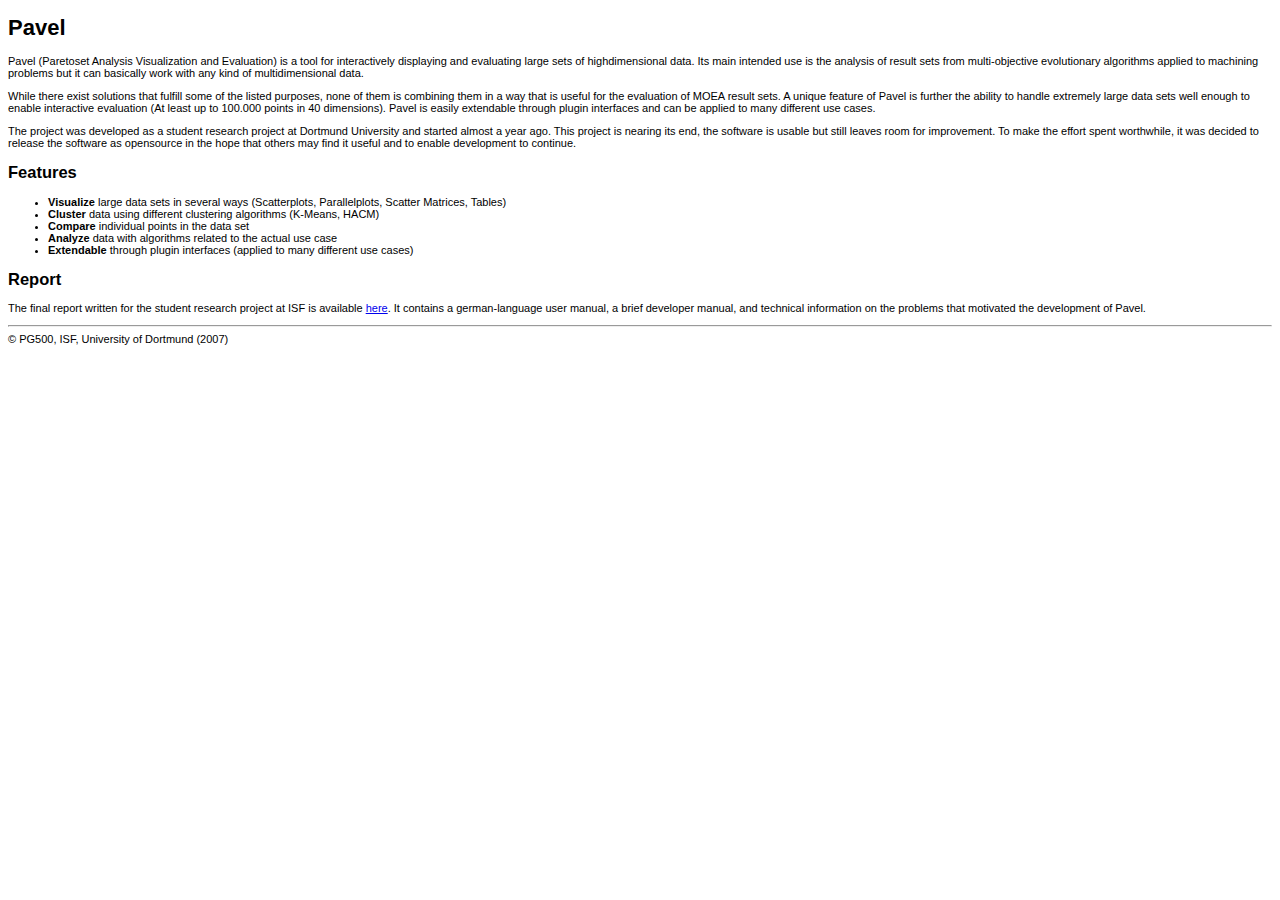
<file: help/index.html>
<!DOCTYPE html PUBLIC "-//W3C//DTD XHTML 1.0 Transitional//EN" "http://www.w3.org/TR/xhtml1/DTD/xhtml1-transitional.dtd">
<html>
<head>
	<title>Pavel</title>
	<meta http-equiv="Content-Type" content="text/html; charset=utf-8" />
	<link rel="stylesheet" href="style.css" type="text/css" media="screen" />
</head>
<body>
            <h1>Pavel</h1>

            <p>Pavel (Paretoset Analysis Visualization and Evaluation) is a tool for interactively displaying and evaluating large sets of highdimensional data. Its main intended use is the analysis of result sets from multi-objective evolutionary algorithms applied to machining problems but it can basically work with any kind of multidimensional data.</p> 
            <p>While there exist solutions that fulfill some of the listed purposes, none of them is combining them in a way that is useful for the evaluation of MOEA result sets. A unique feature of Pavel is further the ability to handle extremely large data sets well enough to enable interactive evaluation (At least up to 100.000 points in 40 dimensions). Pavel is easily extendable through plugin interfaces and can be applied to many different use cases.</p> 
            <p>The project was developed as a student research project at Dortmund University and started almost a year ago. This project is nearing its end, the software is usable but still leaves room for improvement. To make the effort spent worthwhile, it was decided to release the software as opensource in the hope that others may find it useful and to enable development to continue.</p>
            
            <h2>Features</h2>
            <ul>
                <li><strong>Visualize</strong> large data sets in several ways (Scatterplots, Parallelplots, Scatter Matrices, Tables)</li>
                <li><strong>Cluster</strong> data using different clustering algorithms (K-Means, HACM)</li>
                <li><strong>Compare</strong> individual points in the data set</li>
                <li><strong>Analyze</strong> data with algorithms related to the actual use case</li>
                <li><strong>Extendable</strong> through plugin interfaces (applied to many different use cases)</li>
            </ul>
            
            <h2>Report</h2>
            <p>
                The final report written for the student research project at ISF is available <a href="http://downloads.sourceforge.net/pavel/pavel_endbericht.pdf">here</a>.
                It contains a german-language user manual, a brief developer manual, and technical information on the problems that motivated the development of Pavel.
            </p>
            
        </div>
        <div id="footer">
            <hr>
            &copy PG500, ISF, University of Dortmund (2007)
        </div>
</body>
</html>
</file>
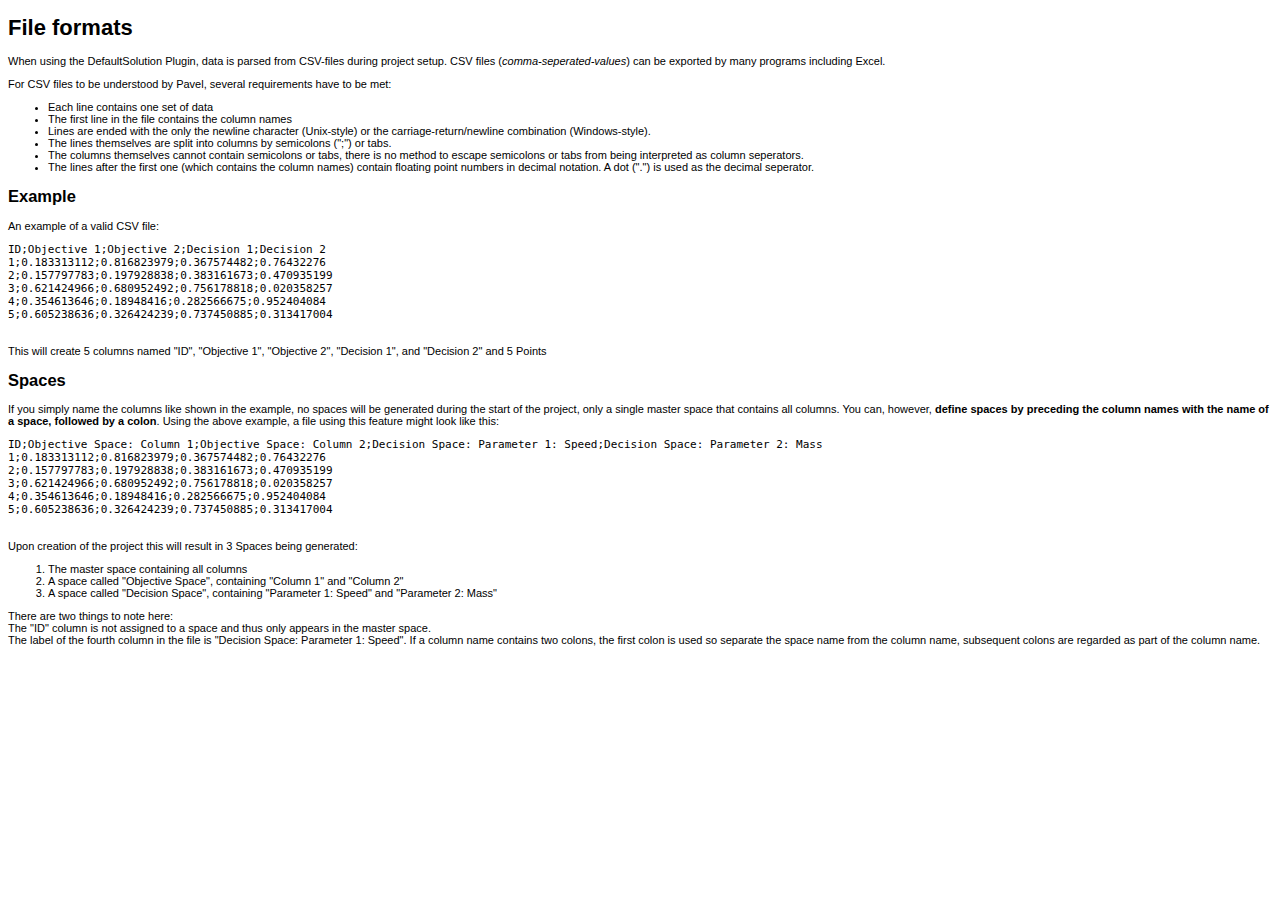
<file: help/file_formats.htm>
﻿<!DOCTYPE html PUBLIC "-//W3C//DTD XHTML 1.0 Transitional//EN" "http://www.w3.org/TR/xhtml1/DTD/xhtml1-transitional.dtd">
<html>
<head>
	<title>File formats</title>
	<meta http-equiv="Content-Type" content="text/html; charset=utf-8" />
	<link rel="stylesheet" href="style.css" type="text/css" media="screen" />
</head>
<body>
	<h1>File formats</h1>
	<p>
	When using the DefaultSolution Plugin, data is parsed from CSV-files during project setup.
	CSV files (<em>comma-seperated-values</em>) can be exported by many programs including Excel.
	</p>
	<p>
	For CSV files to be understood by Pavel, several requirements have to be met:
	</p>
	<ul>
	    <li>Each line contains one set of data</li>
	    <li>The first line in the file contains the column names</li>
	    <li>Lines are ended with the only the newline character (Unix-style) or the carriage-return/newline combination (Windows-style).</li>
	    <li>The lines themselves are split into columns by semicolons (";") or tabs.</li>
	    <li>The columns themselves cannot contain semicolons or tabs, there is no method to escape semicolons or tabs from being interpreted as column seperators.</li>
	    <li>The lines after the first one (which contains the column names) contain floating point numbers in decimal notation. A dot (".") is used as the decimal seperator.</li>
	</ul>
	<h2>Example</h2>
	<p>An example of a valid CSV file:</p>
	<pre>
ID;Objective 1;Objective 2;Decision 1;Decision 2
1;0.183313112;0.816823979;0.367574482;0.76432276
2;0.157797783;0.197928838;0.383161673;0.470935199
3;0.621424966;0.680952492;0.756178818;0.020358257
4;0.354613646;0.18948416;0.282566675;0.952404084
5;0.605238636;0.326424239;0.737450885;0.313417004
	</pre>
	<p>This will create 5 columns named "ID", "Objective 1", "Objective 2", "Decision 1", and "Decision 2" and 5 Points</p>
	
	<h2>Spaces</h2>
	<p>
	    If you simply name the columns like shown in the example, no spaces will be generated during the start of the project, only a single
	    master space that contains all columns.
	    You can, however, <strong>define spaces by preceding the column names with the name of a space, followed by a colon</strong>.
	    Using the above example, a file using this feature might look like this:
	</p>
	<pre>
ID;Objective Space: Column 1;Objective Space: Column 2;Decision Space: Parameter 1: Speed;Decision Space: Parameter 2: Mass
1;0.183313112;0.816823979;0.367574482;0.76432276
2;0.157797783;0.197928838;0.383161673;0.470935199
3;0.621424966;0.680952492;0.756178818;0.020358257
4;0.354613646;0.18948416;0.282566675;0.952404084
5;0.605238636;0.326424239;0.737450885;0.313417004
	</pre>
    <p>Upon creation of the project this will result in 3 Spaces being generated:</p>
    <ol>
        <li>The master space containing all columns</li>
        <li>A space called "Objective Space", containing "Column 1" and "Column 2"</li>
        <li>A space called "Decision Space", containing "Parameter 1: Speed" and "Parameter 2: Mass"</li>
    </ol>
    <p>
        There are two things to note here:<br />
        The "ID" column is not assigned to a space and thus only appears in the master space.<br />
        The label of the fourth column in the file is "Decision Space: Parameter 1: Speed".
        If a column name contains two colons, the first colon is used so separate the space name from the column name, subsequent colons are regarded as part of the column name.
	</p>
</body>
</html>
</file>
<file: help/style.css>
body {
	font-family: Verdana, Arial, sans-serif;
	font-size: 11px;
}
</file>
